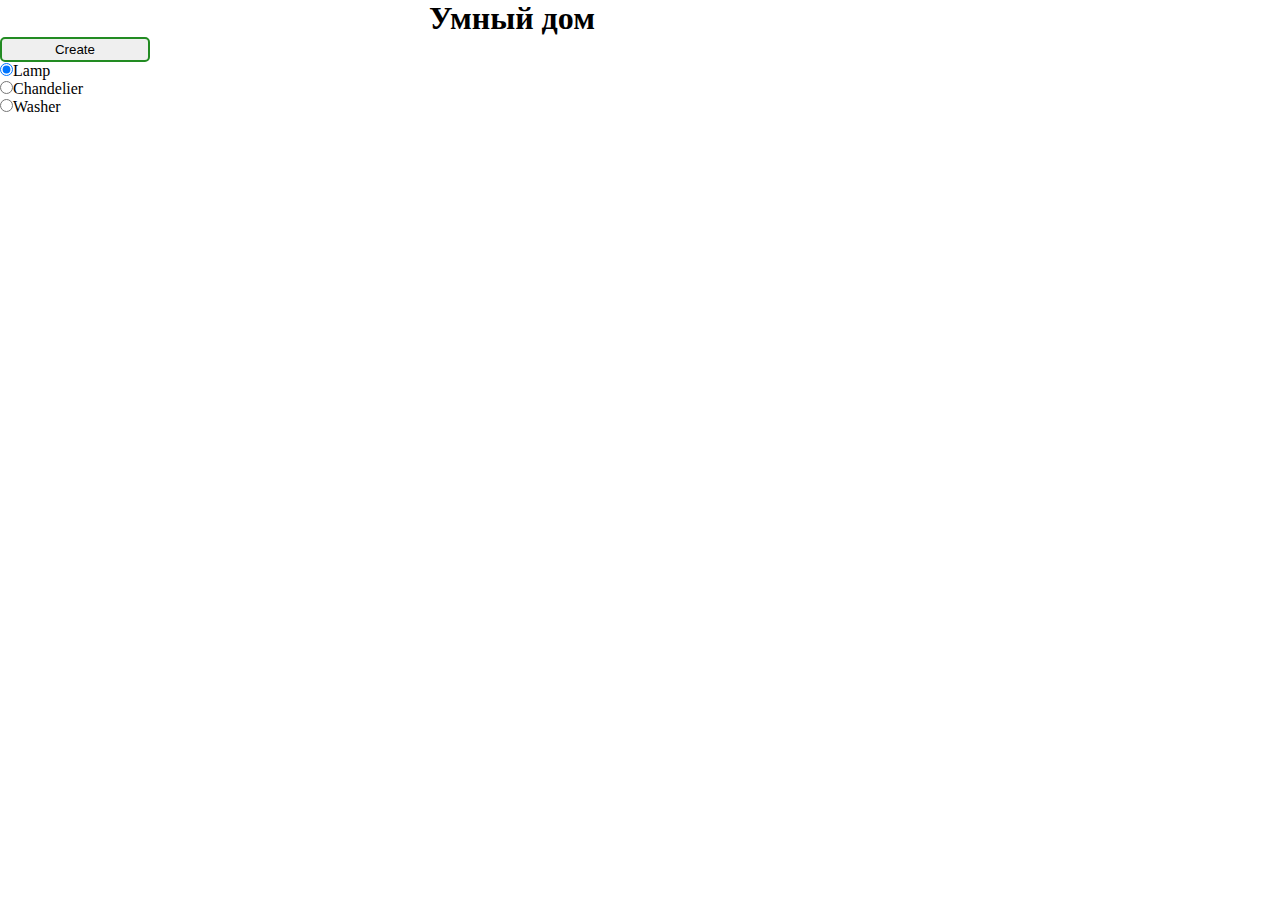
<file: Task_2_done/index.html>
<!DOCTYPE html>
<html>
	<head>
		<meta charset="utf-8" />
		<title>Homework_2</title>
		<link rel="stylesheet" type="text/css" href="./style.css" />
	</head>
   
	<body>
		<h1>Умный дом</h1>
		<script src="script.js"></script>
		<form name = "create_gadget" class = "lamp">
			<input id = "creater" type = "button"  class = "chandelier"  value = "Create" />
			<ul>
				<li><input name="gadget_type" type="radio" value="lamp" checked = "checked"/>Lamp<br /></li>
				<li><input name="gadget_type" type="radio" value="chandelier" />Chandelier<br /></li>				
				<li><input name="gadget_type" type="radio" value="washer" />Washer<br /></li>
			</ul>
		</form>	 
		
		<div class = "lamp square" id = "lampPattern">
			<div>Lamp</div>
			<form>
				<input id = "checkbox-lamp" type = "checkbox"  onchange = ""/><br/>
				<label for = "checkbox-lamp"><img class = "lamp-image" src="./images/lamp_off.jpg" alt="Lamp is off" /></label>
			</form>
		</div>	
		
		<div class = "chandelier square" id = "chandelierPattern">
			<div>Chandelier</div>
			<form>
				<input id = "checkbox-chandelier" type = "checkbox"  onchange = ""/> 
				<label for = "checkbox-chandelier">light is off</label>
			</form>
			<form>
				<input id = "range" type = "range" min = "0" max = "100" step = "10" value = "50" onchange = ""/>
				<label for = "range">light power is <span>50</span>%</label>
			</form>
		</div>	
			
		<div class = "washer square" id = "washerPattern">
			<div>Washer</div>
			<form>
				<input id = "checkbox-washer" type = "checkbox"  onchange = ""/>
				<label for = "checkbox-washer">Washer is off</label>
			</form>
			<form>				
				<ul class = "programme-number-list">				
					<li><input id = "choose-washer-programme" type = "button"  class = "programme 1"  value = "Choose programme" /></li>
					<li>
						<ul class = "programme-number">
							<li><input  name="programme-number" type="radio" value="programme1" checked = "checked"/>Cotton</li>
							<li><input  name="programme-number" type="radio" value="programme2" />Synthetic</li>		
						</ul>
					</li>
				</ul>		
			</form>
			
			<form>				
				<input id = "start-button" class = "start-button" type = "button"  value = "Start" onclick = ""/>
			</form>
			
			<div class = "washer-tablo">
				<div> Programme: <span>Cotton</span></div>
				<div> Washer's state: <span>waiting</span></div>
				<div> Temperature: <span>40</span> degrees</div>
				<div> Number of turnes: <span>1000</span></div>
				<div> Programme duration: <span>50</span> min</div>
			</div>
			
		</div>	
	
		<script>
			let createFotm = document.forms[0];
			let createGadgetButton = document.getElementById("creater");
						
			createGadgetButton.onclick = function() {
				switch (this.form.className) {
					case "lamp": 
						createLamps();
						break;
					case "chandelier": 
						createChandeliers();
						break;				
					case "washer": 
						createWashers();	
				}
			}

			let createdGadgerts = createFotm.elements["gadget_type"];

			for (let i = 0; i < createdGadgerts.length; i++) {
				createdGadgerts[i].onchange = function() {
					createFotm.className = createdGadgerts[i].value;					
				}
			}	
		
		</script>
			
	</body>

</html>
</file>
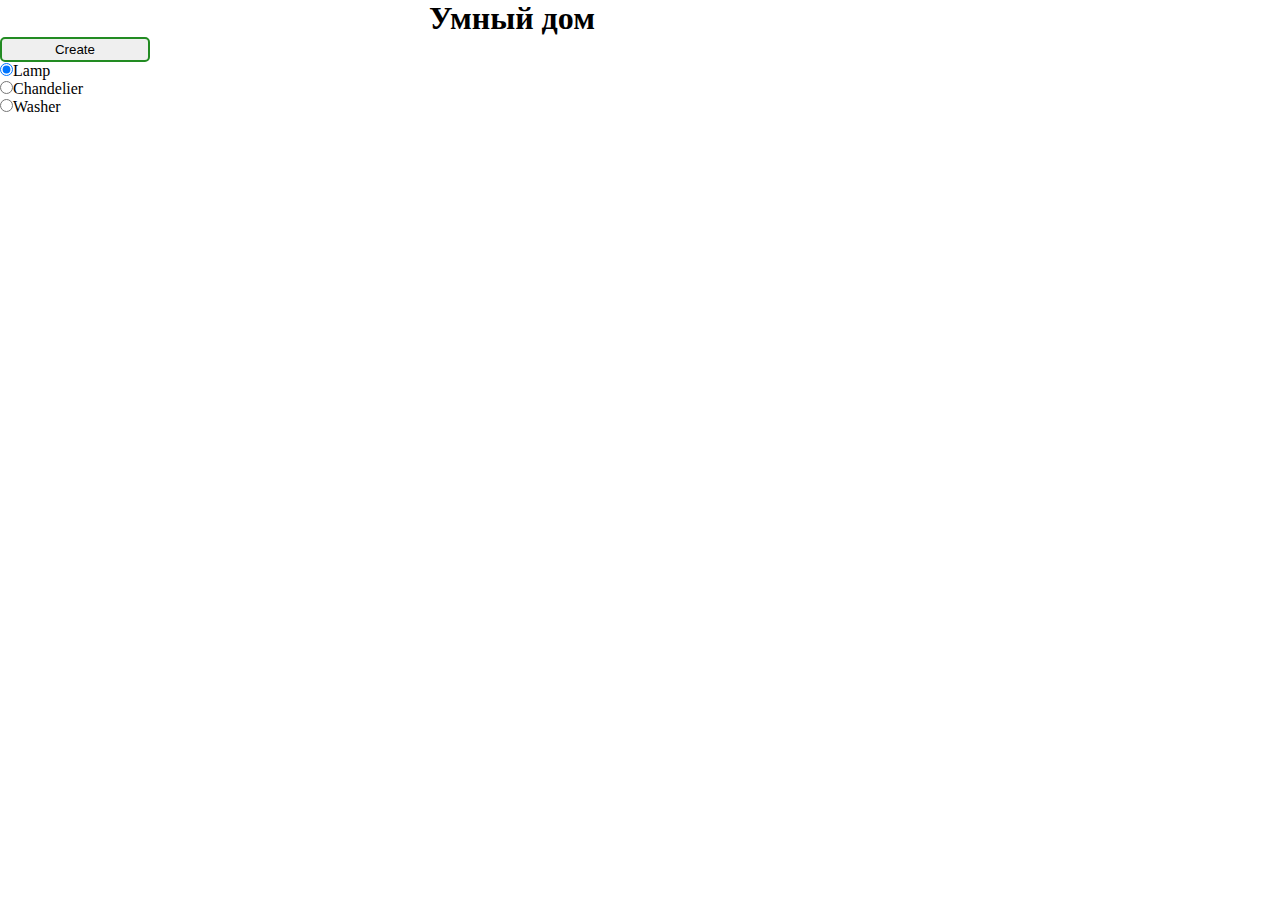
<file: Task_3_done/index.html>
<!DOCTYPE html>
<html>
	<head>
		<meta charset="utf-8" />
		<title>Homework_3</title>
		<link rel="stylesheet" type="text/css" href="./style.css" />
	</head>
   
	<body>
		<h1>Умный дом</h1>
		<script src="script.js"></script>
		<form name = "create_gadget" class = "lamp">
			<input id = "creater" type = "button"  class = "chandelier"  value = "Create" />
			<ul>
				<li><input name="gadget_type" type="radio" value="lamp" checked = "checked"/>Lamp<br /></li>
				<li><input name="gadget_type" type="radio" value="chandelier" />Chandelier<br /></li>				
				<li><input name="gadget_type" type="radio" value="washer" />Washer<br /></li>
			</ul>
		</form>	 
		
		<div class = "lamp square" id = "lampPattern">
			<div>Lamp</div>
			<form>
				<input id = "checkbox-lamp" type = "checkbox"  onchange = ""/><br/>
				<label for = "checkbox-lamp"><img class = "lamp-image" src="./images/lamp_off.jpg" alt="Lamp is off" /></label>
			</form>
		</div>	
		
		<div class = "chandelier square" id = "chandelierPattern">
			<div>Chandelier</div>
			<form>
				<input id = "checkbox-chandelier" type = "checkbox"  onchange = ""/> 
				<label for = "checkbox-chandelier">light is off</label>
			</form>
			<form>
				<input id = "range" type = "range" min = "0" max = "100" step = "10" value = "50" onchange = ""/>
				<label for = "range">light power is <span>50</span>%</label>
			</form>
		</div>	
			
		<div class = "washer square" id = "washerPattern">
			<div>Washer</div>
			<form>
				<input id = "checkbox-washer" type = "checkbox"  onchange = ""/>
				<label for = "checkbox-washer">Washer is off</label>
			</form>
			<form>				
				<ul class = "programme-number-list">				
					<li><input id = "choose-washer-programme" type = "button"  class = "programme 1"  value = "Choose programme" /></li>
					<li>
						<ul class = "programme-number">
							<li><input  name="programme-number" type="radio" value="programme1" checked = "checked"/>Cotton</li>
							<li><input  name="programme-number" type="radio" value="programme2" />Synthetic</li>		
						</ul>
					</li>
				</ul>		
			</form>
			
			<form>				
				<input id = "start-button" class = "start-button" type = "button"  value = "Start" onclick = ""/>
			</form>
			
			<div class = "washer-tablo">
				<div> Programme: <span>Cotton</span></div>
				<div> Washer's state: <span>waiting</span></div>
				<div> Temperature: <span>40</span> degrees</div>
				<div> Number of turnes: <span>1000</span></div>
				<div> Programme duration: <span>50</span> min</div>
			</div>
			
		</div>	
	
		<script>
			let createFotm = document.forms[0];
			let createGadgetButton = document.getElementById("creater");
						
			createGadgetButton.onclick = function() {
				switch (this.form.className) {
					case "lamp": 
						createLamps();
						break;
					case "chandelier": 
						createChandeliers();
						break;				
					case "washer": 
						createWashers();	
				}
			}

			let createdGadgerts = createFotm.elements["gadget_type"];

			for (let i = 0; i < createdGadgerts.length; i++) {
				createdGadgerts[i].onchange = function() {
					createFotm.className = createdGadgerts[i].value;					
				}
			}	
		
		</script>
			
	</body>

</html>
</file>
<file: Task_2_done/style.css>
* {
	margin: 0;
	padding: 0;
}

body {
	width: 1024px;
}

h1 {
	width: 1024px;
	text-align: center;
}

ul {
   list-style-type: none;
   text-align: left;
}

div.square {
	width: 200px;
	height: 200px;
	background-color: greenyellow;
	border: solid forestgreen 2px;
	display: block;
	position: relative;
	text-align: center;
	float: left;
	display: none;
}

#range {
	width: 100%;	
}


.lamp-image {
	height: 160px;
	border: solid forestgreen 2px;
}

.start-button {
	margin-top: 5px;
}

.washer-tablo {
	width: 190px;
	height: 100px;
	background-color: beige;
	border: solid forestgreen 2px;
	top: 3px;
	left: 3px;
	text-align: left;
	text-indent: 5px;
	position: relative;
	display: none;
}

.programme-number-list {
	text-align: center;
}

.programme-number-list:hover .programme-number {
	display: block;
	position: absolute;
	z-index: 2;
	
}

.programme-number-list .programme-number {
	width: 150px;
	height: 45px;
	padding-top: 5px;
	background-color: beige;
	border: solid forestgreen 2px;
	left: 25px;
	display: none;
}

[type = "button"] {
	width: 150px;
	height: 25px;
	border-radius: 5px;
	border: solid forestgreen 2px;
	padding: 3px 0;
}
</file>
<file: Task_3_done/style.css>
* {
	margin: 0;
	padding: 0;
}

body {
	width: 1024px;
}

h1 {
	width: 1024px;
	text-align: center;
}

ul {
   list-style-type: none;
   text-align: left;
}

div.square {
	width: 200px;
	height: 200px;
	background-color: greenyellow;
	border: solid forestgreen 2px;
	display: block;
	position: relative;
	text-align: center;
	float: left;
	display: none;
}

#range {
	width: 100%;	
}


.lamp-image {
	height: 160px;
	border: solid forestgreen 2px;
}

.start-button {
	margin-top: 5px;
}

.washer-tablo {
	width: 190px;
	height: 100px;
	background-color: beige;
	border: solid forestgreen 2px;
	top: 3px;
	left: 3px;
	text-align: left;
	text-indent: 5px;
	position: relative;
	display: none;
}

.programme-number-list {
	text-align: center;
}

.programme-number-list:hover .programme-number {
	display: block;
	position: absolute;
	z-index: 2;
	
}

.programme-number-list .programme-number {
	width: 150px;
	height: 45px;
	padding-top: 5px;
	background-color: beige;
	border: solid forestgreen 2px;
	left: 25px;
	display: none;
}

[type = "button"] {
	width: 150px;
	height: 25px;
	border-radius: 5px;
	border: solid forestgreen 2px;
	padding: 3px 0;
}
</file>
